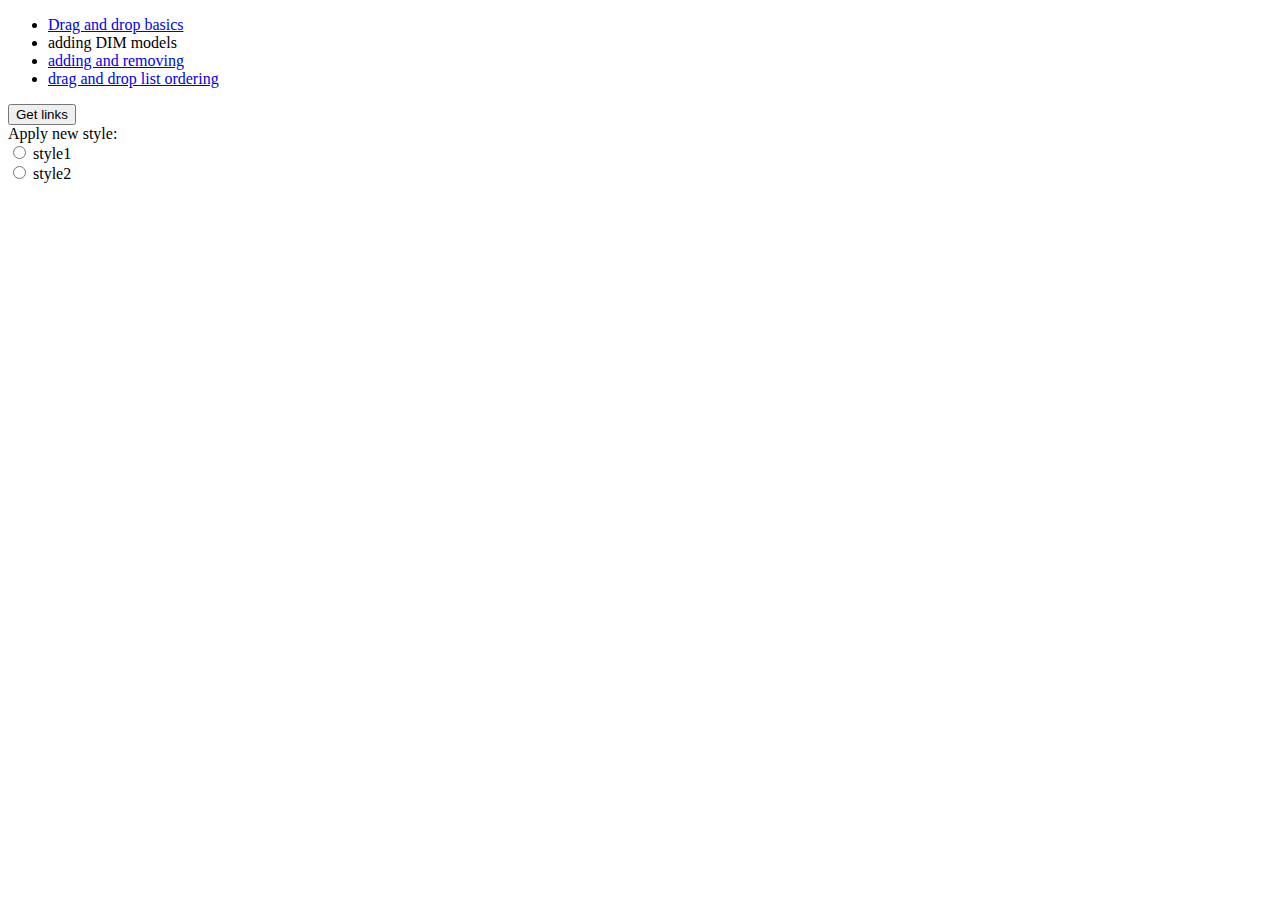
<file: index.html>
<!DOCTYPE html> 
<html lang="en"> 
<head> 
    <meta charset="UTF-8"> 
    <meta name="viewport" content="width=device-width, initial-scale=1.0"> 
    <title>Document</title> 
    <link rel="stylesheet" href="style.css"> 
</head> 
<body> 
    <ul> 
        <li><a href="js4_12.html">Drag and drop basics</a></li> 
        <li><a href="js4_13.html"></a>adding DIM models</li> 
        <li><a href="js4_14.html">adding and removing</a></li> 
        <li><a href="js4_15.html">drag and drop list ordering</a></li> 
    </ul> 
    <input type="button" value="Get links" onclick="getLinks()"> <br/>Apply new style: <br/> 
    <input type="radio" name="styler" onclick="changeStyle(1)"> style1 <br/> 
    <input type="radio" name="styler" onclick="changeStyle(2)"> style2 <br/> 
    <script> 
        function getLinks() { 
            var str = "" 
            var links = document.links 
            for(link of links) 
            str += link.innerText + "(" + link.href +")\n" 
            alert(str) 
        } 
 
        function changeStyle(num) { 
            var styleLink = document.getElementsByTagName("LINK")[0] 
            document.head.removeChild(styleLink) 
            styleLink = document.createElement("LINK") 
            styleLink.href = "style" +num+ ".css" 
            styleLink.rel = "stylesheet" 
            document.head.appendChild(styleLink) 
        } 
    </script> 
</body> 
</html>
</file>
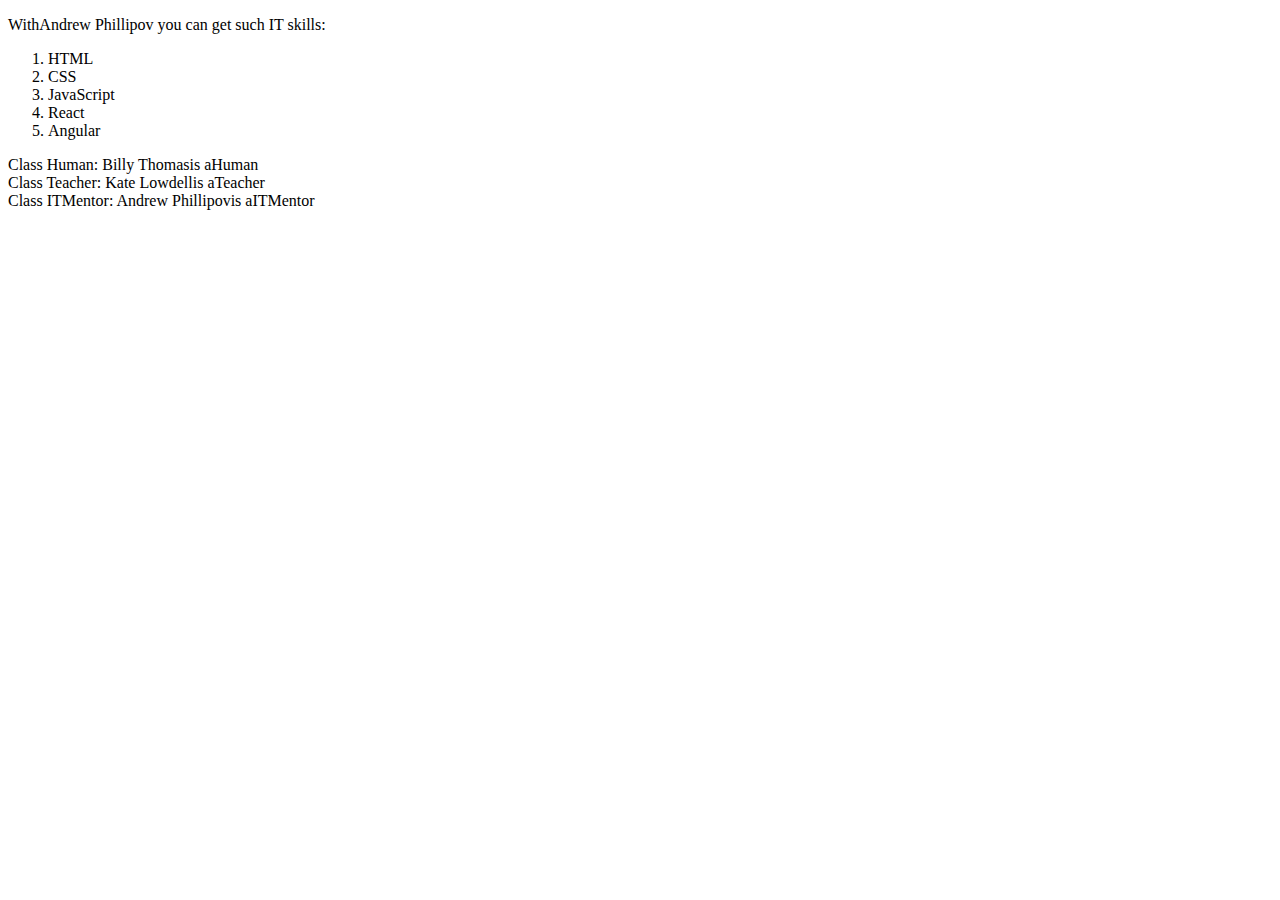
<file: zczczxczxc/index.html>
<!DOCTYPE html>
<html lang="en">
<head>
    <meta charset="UTF-8">
    <meta name="viewport" content="width=device-width, initial-scale=1.0">
    <title>Document</title>
</head>
<body>
   <script src="script2.js"></script>
</body>
</html>
</file>
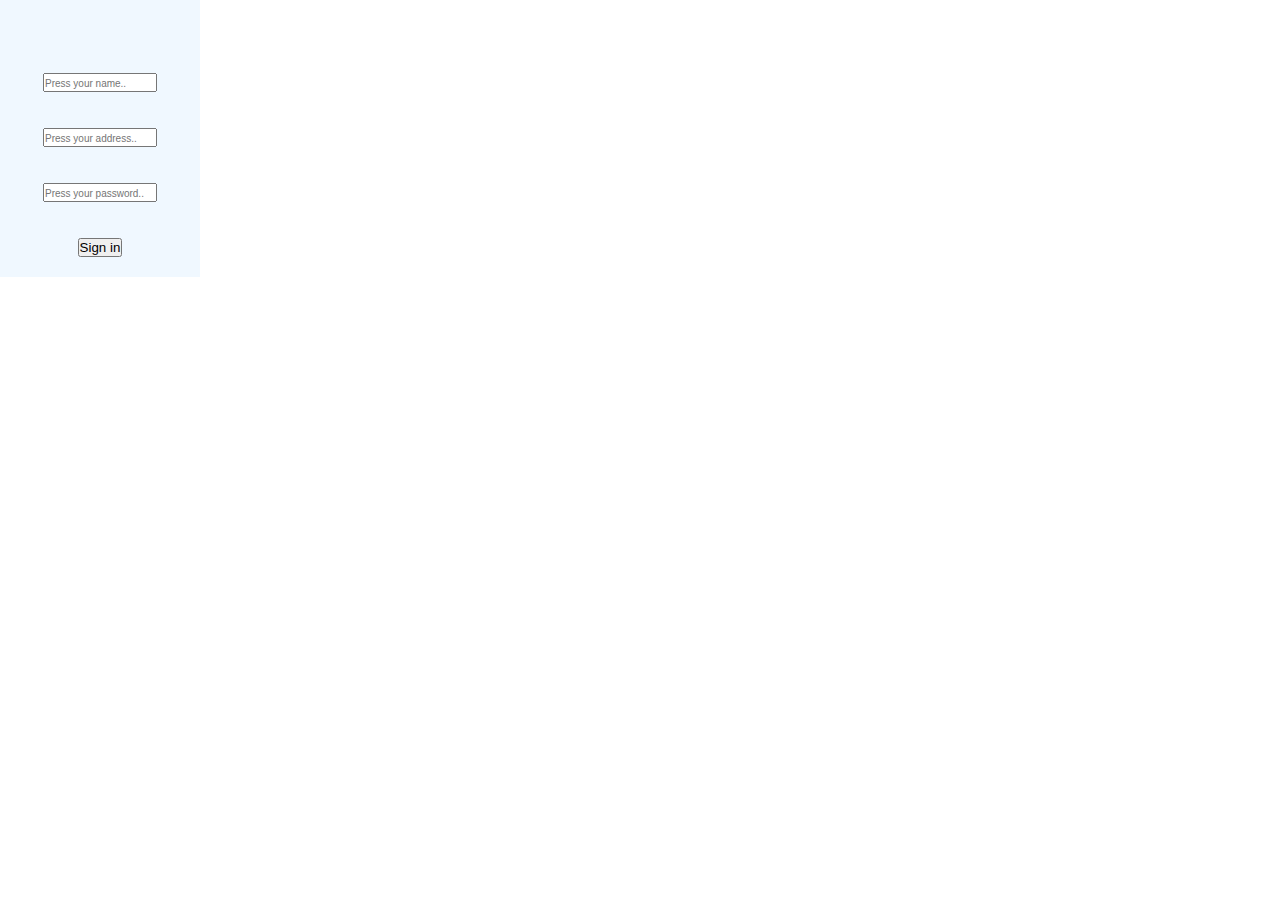
<file: Новая папка/index.html>
<!DOCTYPE html>
<html lang="en">
<head>
    <meta charset="UTF-8">
    <meta name="viewport" content="width=device-width, initial-scale=1.0">
    <link rel="stylesheet" href="style.css">
    <title>Sign in</title>
</head>
<div class="lg-1">
     <h1 class="hh1">Sign in</h1>
        <br>
        <label for="Username">Name:</label>
        <input type="text" placeholder="Press your name.." id="Username">
        <br>
        <label for="Useremail">Email:</label>
        <input type="email" id="Useremail" placeholder="Press your address..">
        <br>
        <label for="Userpassword">Password:</label>
        <input type="password" id="Userpassword" placeholder="Press your password..">
        <br>
        <br>
        <div class="bt-sg">
             <button type="submit">Sign in</button>
        </div>
    
    </div>
</div>
   
           
<!-- <script src="script2.js"></script>
<script src="script.js"></script> -->

</html>
</file>
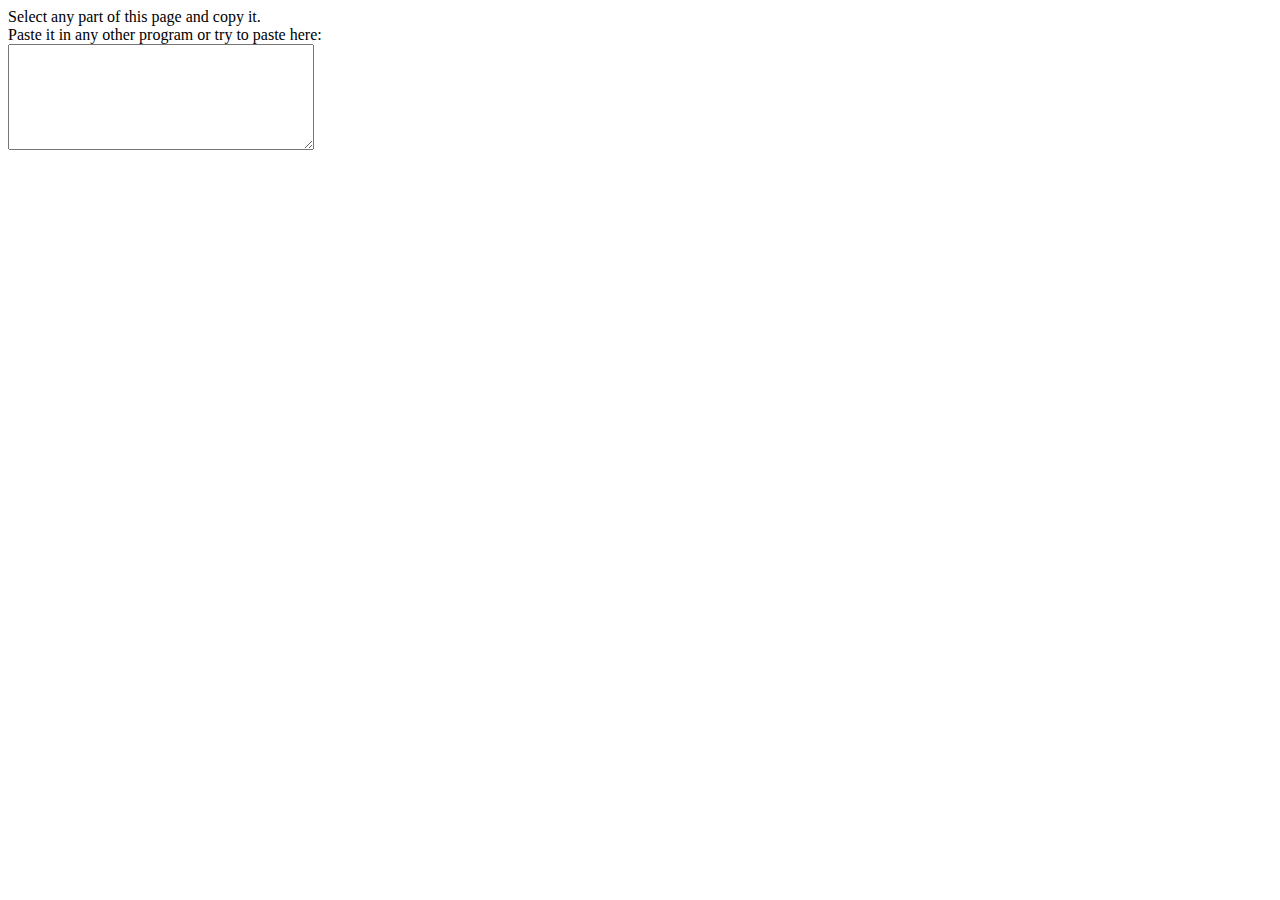
<file: DOM.html>
<!DOCTYPE html>
<html lang="en">
<head>
    <meta charset="UTF-8">
    <meta name="viewport" content="width=device-width, initial-scale=1.0">
    <title>Selection demo</title>

<!-- <body onkeypress="keyHandler(event)">
<h1>Text selection demo</h1>
<p>if you find some mistakes on pagge<br>
<i>selectt them and press ctrl-Enter</i></p>
<p id="out"></p>
<script>
    function keyHandler(e) {
    if(e.ctrlKey && (e.key=="Enter" ||
        e.code=="Enter")){
    var sel = document.getSelection();
    var msg = '';
    msg += 'Selection starts at'+
    sel.anchorOffset +
    'symbol of node <br>';
    msg += '<b>' + sel.anchorNode.data +
        '</b><br>';
        msg += 'Selection ends at' +
        sel.focusOffset +
        'symbol of node <br>';
        msg += 'selected string is: <b>' +
            sel.toString()+'</b>';
            out.innerHTML = msg;
        }
        }
</script>   
</body> -->
<!-- <body>
    <input type="checkbox"/>
    Mark <input type="checkbox"/>
    selection <input type="checkbox"/>
    ranges <input type="checkbox"/>
    by <input type="checkbox"/>
    checking <input type="checkbox"/>
    boxes <input type="checkbox"/>
    between <input type="checkbox"/>
    the <input type="checkbox"/>
    words <input type="checkbox"/>
    <br>
    <input type="button"
     value="Done"
     onclick="makeSelecetion()"/>
     <p id="out"></p>
     <script>
     function makeSelecetion() {
     var checkedBoxes =
     document.querySelectorAll(
     "[type='checkbox']:checked");
     if(checkedBoxes.length !=2) {
     out.innerHTML = 'You should check exactly 2 boxes: start and finish of selection';
     return;
     } 
     var range = document.createRange();
     range.setStartAfter(checkedBoxes[0]);
     range.setEndBefore(checkedBoxes[1]);
     var span = document.createElement('SPAN');
     span.style.backgroundColor = 'aqua';
     range.surroundContents(span);
     out.innerHTML = 'Selected text:<br>'+
     range.toString();

     }
     </script>
</body> -->
<style>
    #copyContainer {
        position: absolute;
        left: -1000px;
    }
    textarea {
        height: 100px;
        width: 300px;
    }
</style>
</head>
<body>
    Select any part of this page and copy it. <br>
    Paste it in any other program or try to paste here:
    <br>
    <textarea></textarea>
    <div id="copyContainer"></div>
    <script>
        document.addEventListener('copy',
            copyHandler);
            var storedRange = document.createRange();
            function copyHandler() {
                var sel = document.getSelection();
                storedRange.setStart(sel.anchorNode,sel.acnhorOffset);
                storedRange.setEnd(sel.focusNode,sel.focusOffset);
                var txt = sel.toString() +
                '(Copied from js4_20.html)';
                copyContainer.innerHTML = txt;
                sel.selectAllChildren(copyContainer);
                setTimeout(function(){
                    var sel = document.getSelection();
                    sel.removeAllRanges();
                    sell.addRange(storedRange)
                },100);
            }
    </script>
</body>
</html>
</file>
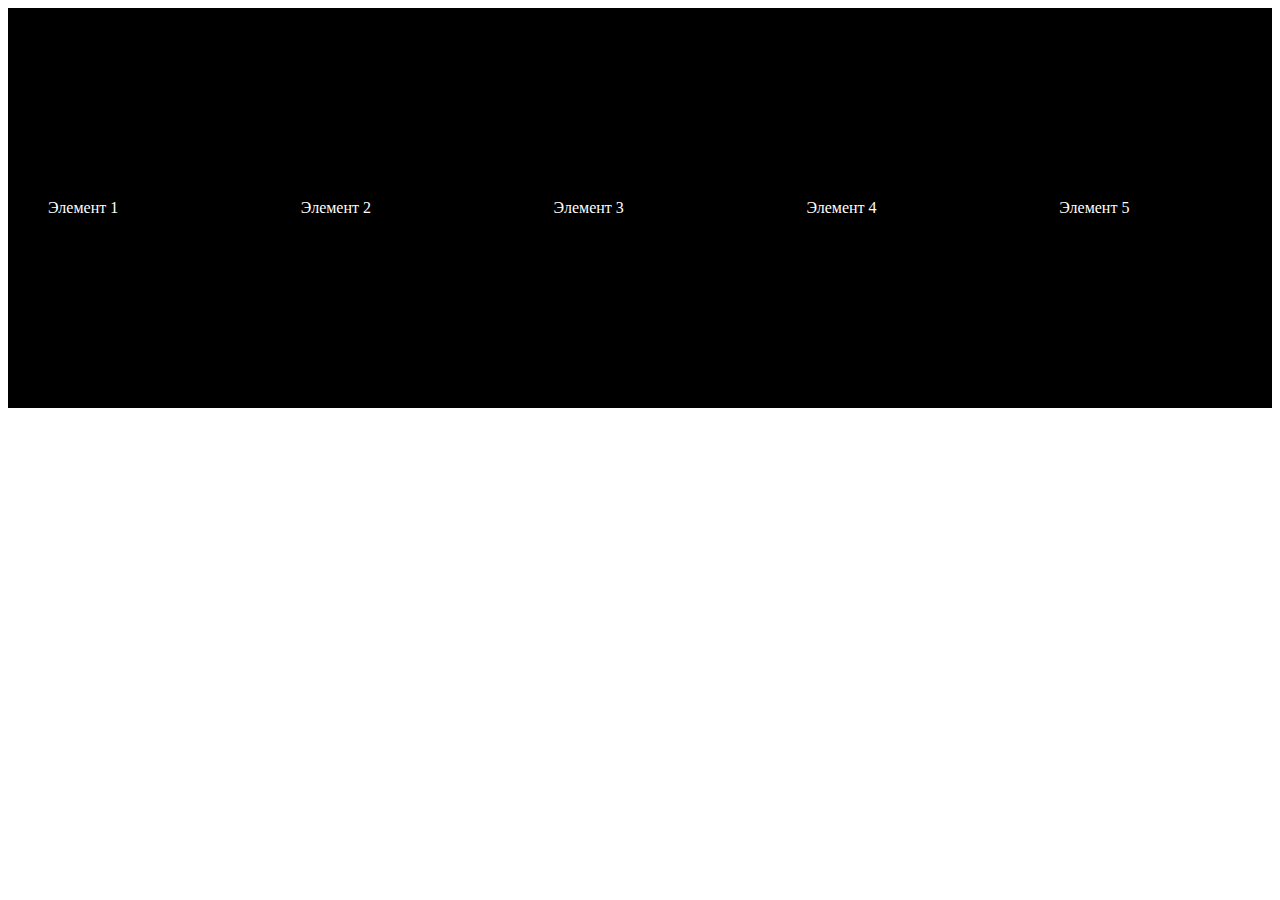
<file: flex.html>
<!DOCTYPE html>
<html lang="en">
<head>
    <meta charset="UTF-8">
    <meta name="viewport" content="width=device-width, initial-scale=1.0">
    <link rel="stylesheet" href="flex.css">
    <title>Document</title>
</head>
<body>
   <div class="container">
   <div class="item">Элемент 1</div>
   <div class="item">Элемент 2</div>
   <div class="item">Элемент 3</div>
   <div class="item">Элемент 4</div>
   <div class="item">Элемент 5</div>
   </div>
    
</body>
</html>
</file>
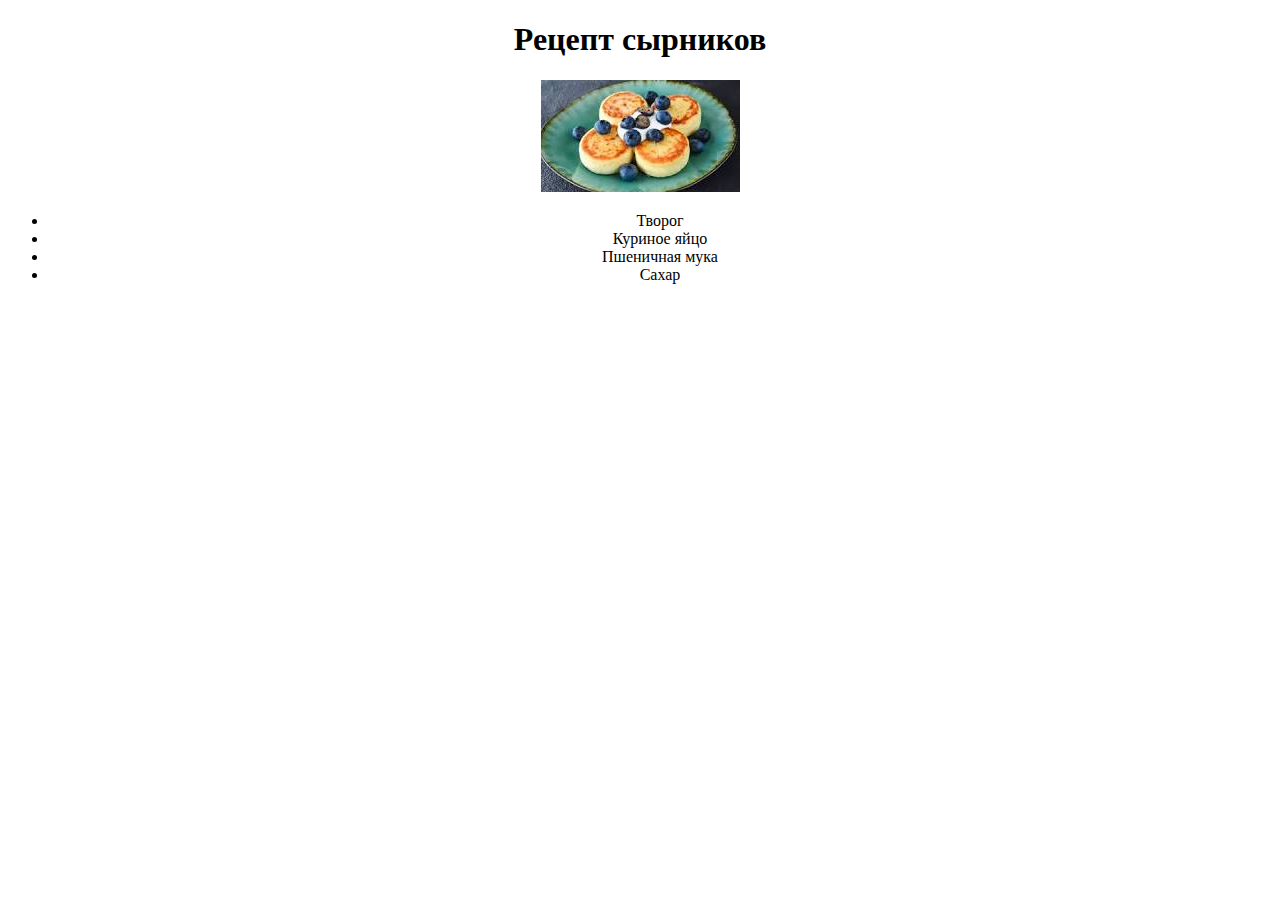
<file: h1.html>
<!DOCTYPE html>
<html lang="en">
<head>
    <meta charset="UTF-8">
    <meta name="viewport" content="width=device-width, initial-scale=1.0">
    <link rel="stylesheet" href="style.css">
    <title>Document</title>
</head>
<body>
    <center><h1>Рецепт сырников</h1>
    <img src="[data-uri]" alt="">
    <ul>
    <li class="ingridients">Творог</li>
    <li class="ingridients">Куриное яйцо</li>
    <li class="ingridients">Пшеничная мука</li>
    <li class="ingridients">Сахар</li>
    </ul>
    </center>
</body>
</html>
</file>
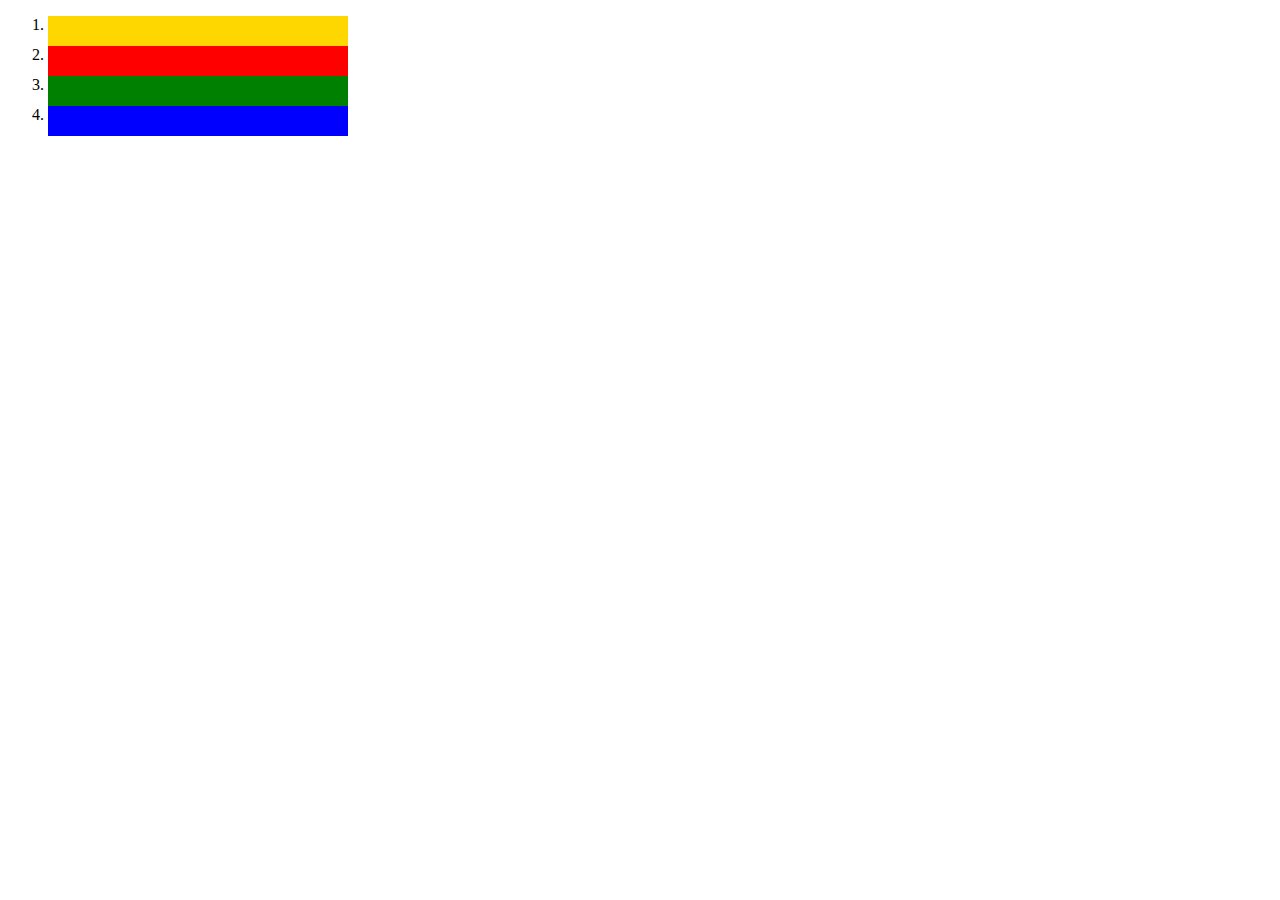
<file: js4_13.html>
<!doctype html> 
<html> 
<head> 
 <style> 
 body{ 
 position: relative; 
 } 
 .item, .phantom { 
 height: 30px; 
 width: 300px; 
 } 
 .phantom{ 
   position: absolute; 
   } 
   </style> 
  </head> 
  <body> 
   <ol id='list'> 
   <li class='item' style='background-color:gold'> 
   </li> 
   <li class='item' style='background-color:red'> 
   </li> 
   <li class='item' style='background-color:green'> 
   </li> 
   <li class='item' style='background-color:blue'> 
   </li> 
   </ol> 
   <script> 
   var draggedElement = false;  
   var phantomElement = false; 
   document.onmousedown = function(e){ 
   e.preventDefault(); 
   var clickedElement = document. 
   elementFromPoint(e.clientX, e.clientY); 
   if(clickedElement.className. 
   indexOf('item')>-1){ 
   clickedElement.style.opacity = '0.5'; 
   draggedElement = clickedElement; 
   } 
   } 
   document.onmousemove = function(e){ 
   if(draggedElement){ 
   if(!phantomElement){ 
   phantomElement = 
   document.createElement('div'); 
   phantomElement.style.backgroundColor = 
 draggedElement.style. 
 backgroundColor; 
 phantomElement.style.left = 
 e.pageX-draggedElement. 
 offsetWidth/2 + 'px'; 
 phantomElement.style.top = 
 e.pageY-draggedElement. 
 offsetHeight/2 + 'px'; 
 phantomElement.className = 
 "phantom"; 
 document.body.appendChild( 
 phantomElement); 
 } 
 else 
 { 
 phantomElement.style.left = 
 e.pageX-phantomElement. 
 offsetWidth/2 + 'px'; 
 phantomElement.style.top = 
 e.pageY-phantomElement. 
 offsetHeight/2 + 'px'; 
 phantomElement.style.zIndex = '-1'; 
 var lowerElement = document. 
 elementFromPoint(e.clientX, 
 e.clientY); 
 phantomElement.style.zIndex = '1'; 
 
 if(lowerElement != null 
 && lowerElement != draggedElement 
 && lowerElement.className. 
 indexOf('item')>-1){ 
 if(lowerElement == 
 window.list.lastChild && 
 e.pageY > (lowerElement.offsetTop+ 
 lowerElement.offsetHeight/2)){ 
 window.list. 
 removeChild(draggedElement); 
 window.list. 
 appendChild(draggedElement); 
 } 
 else 
 { 
 if(e.pageY > 
 (lowerElement.offsetTop + 
 lowerElement.offsetHeight/2)){ 
 if(lowerElement. 
 previousSibling == 
 draggedElement){ 
 window.list. 
 removeChild( 
 draggedElement); 
 window.list.insertBefore( 
 draggedElement, 
 lowerElement. 
 nextSibling); 
 } 
 } 
 else 
 { 
 window.list.removeChild( 
 draggedElement); 
 window.list.insertBefore( 
 draggedElement, 
 lowerElement); 
 } 
 } 
 } 
 } 
 } 
 } 
 document.onmouseup = function(e){ 
 if(draggedElement){ 
 draggedElement.style.opacity = '1'; 
 draggedElement = false; 
 } 
 if(phantomElement){ 
 document.body.removeChild(phantomElement); 
 phantomElement = false; 
 } 
 } 
 </script> 
</body> 
</html>
</file>
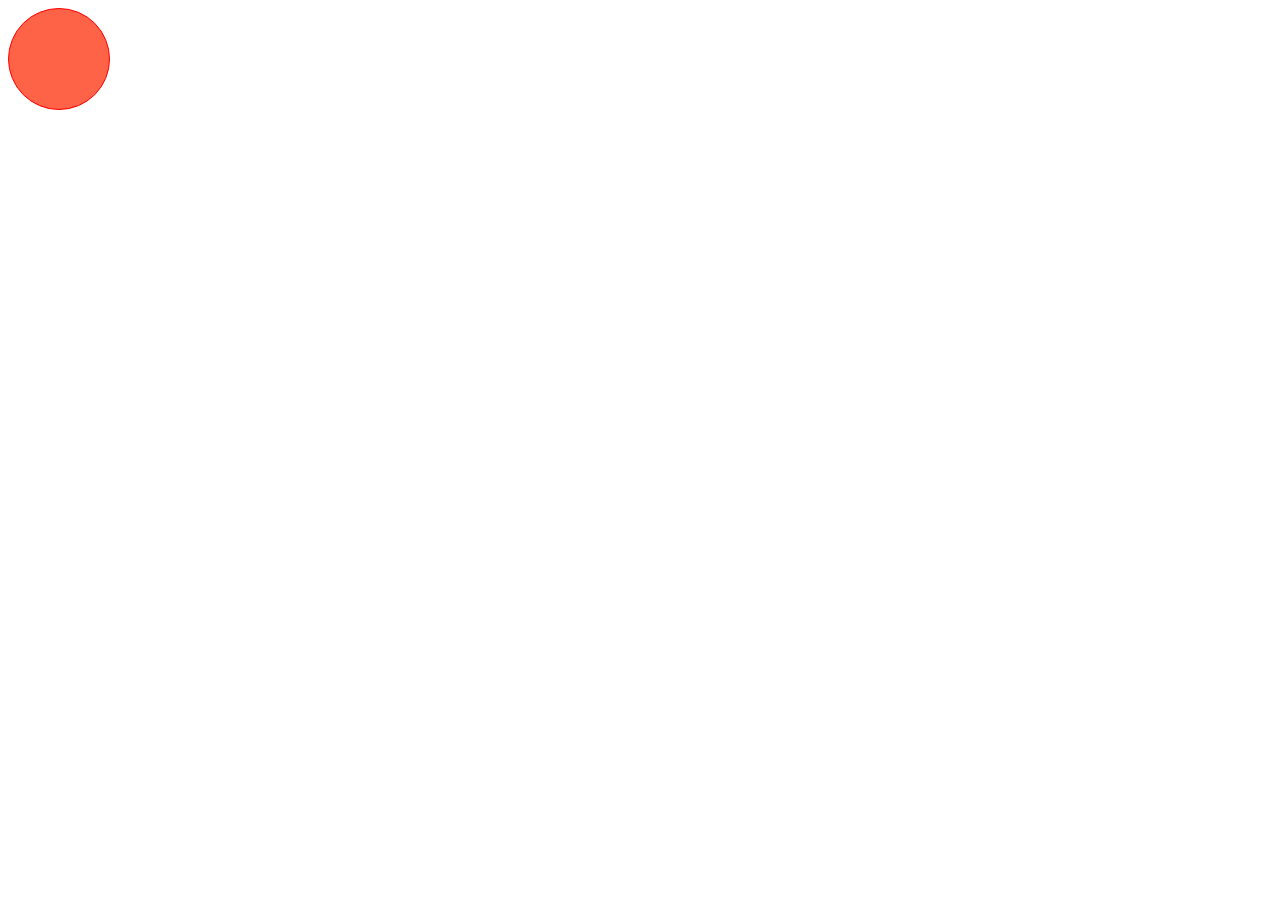
<file: js4_14.html>
<!doctype html> 
<html> 
<head> 
 <meta charset="utf-8" /> 
 <title>Drag-and-Drop</title> 
 <style> 
 body{ 
 position: relative; 
 } 
 #div1 { 
 background-color: tomato; 
 border: 1px solid red; 
 border-radius: 50%; 
 height: 100px; 
 width: 100px; 
 position: absolute; 
 } 
 </style> 
</head> 
<body> 
 <div id="div1"></div> 
 <script> 
 var isDrag = false; 
 div1.addEventListener("mousedown", 
 function(){ isDrag = true }) 
 document.addEventListener("mouseup", 
 function(){ isDrag = false }) 
 document.addEventListener("mousemove", 
 function(e){ if(isDrag){ 
 div1.style.left = e.pageX + "px"; 
 div1.style.top = e.pageY + "px"; 
   
 } 
 }) 
 </script> 
</body> 
</html>
</file>
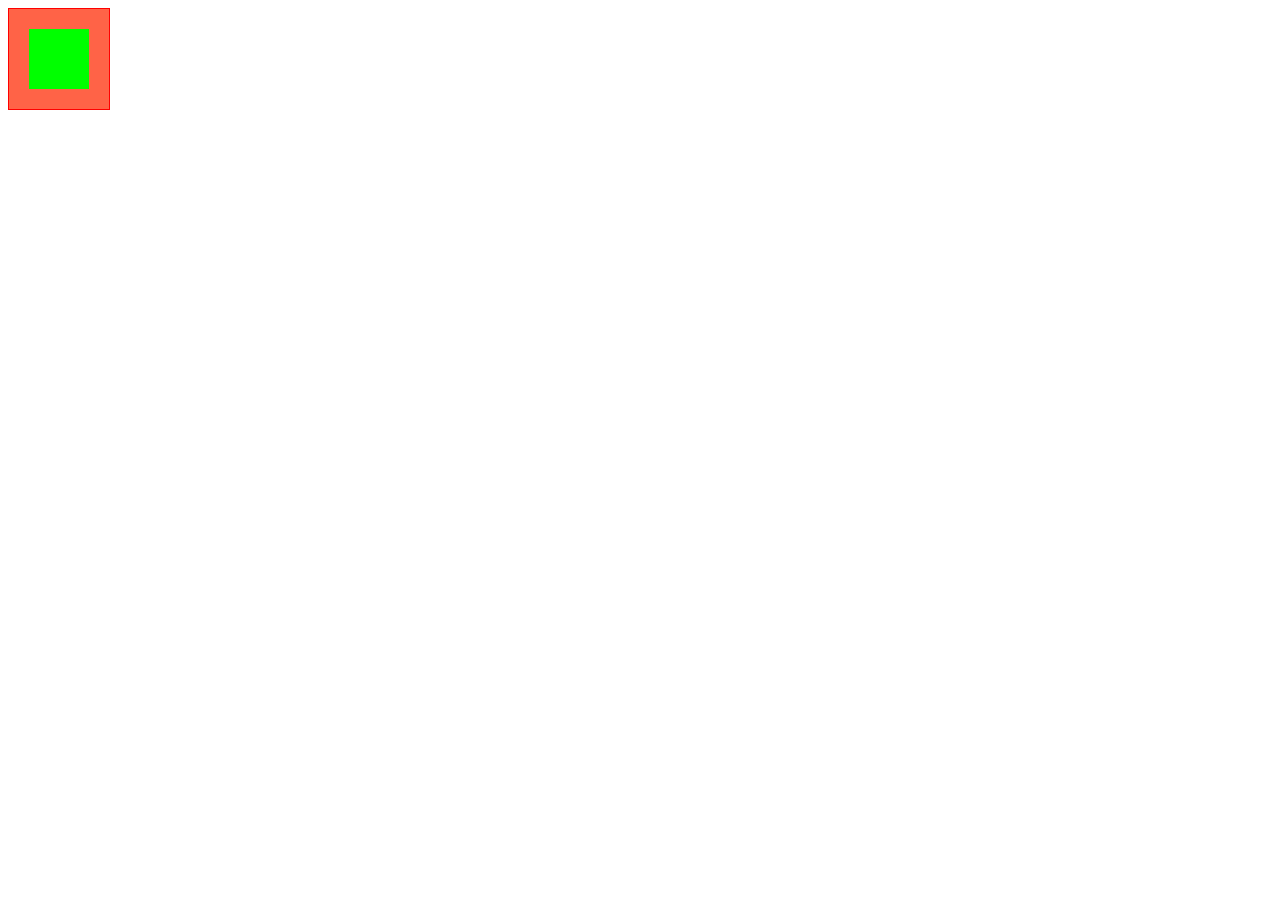
<file: js4_15.html>
<!doctype html> 
<html> 
<head> 
 <meta charset="utf-8" /> 
 <title>Events propagation</title> 
 <style> 
 #div1 { 
 background-color:tomato; 
 border:1px solid red; 
 height:100px; 
 width:100px; 
 } 
 #div2 { 
 background-color:lime; 
 height:60px; 
 width:60px; 
 margin:20px; 
 } 
 </style> 
</head> 
<body> 
 <div id="div1"><div id="div2"></div></div> 
 <script> 
  div1.addEventListener("click",function(){ 
 console.log('Click on div1') }) 
// div1.addEventListener("click",function(e){ 
//console.log('Click on div1'); e.stopPropagation()})  
div2.addEventListener("click",function(){ 
console.log('Click on div2'); }) 
document.addEventListener("click",function(){ 
console.log('Click on document') }) 
</script> 
</body> 
</html>
</file>
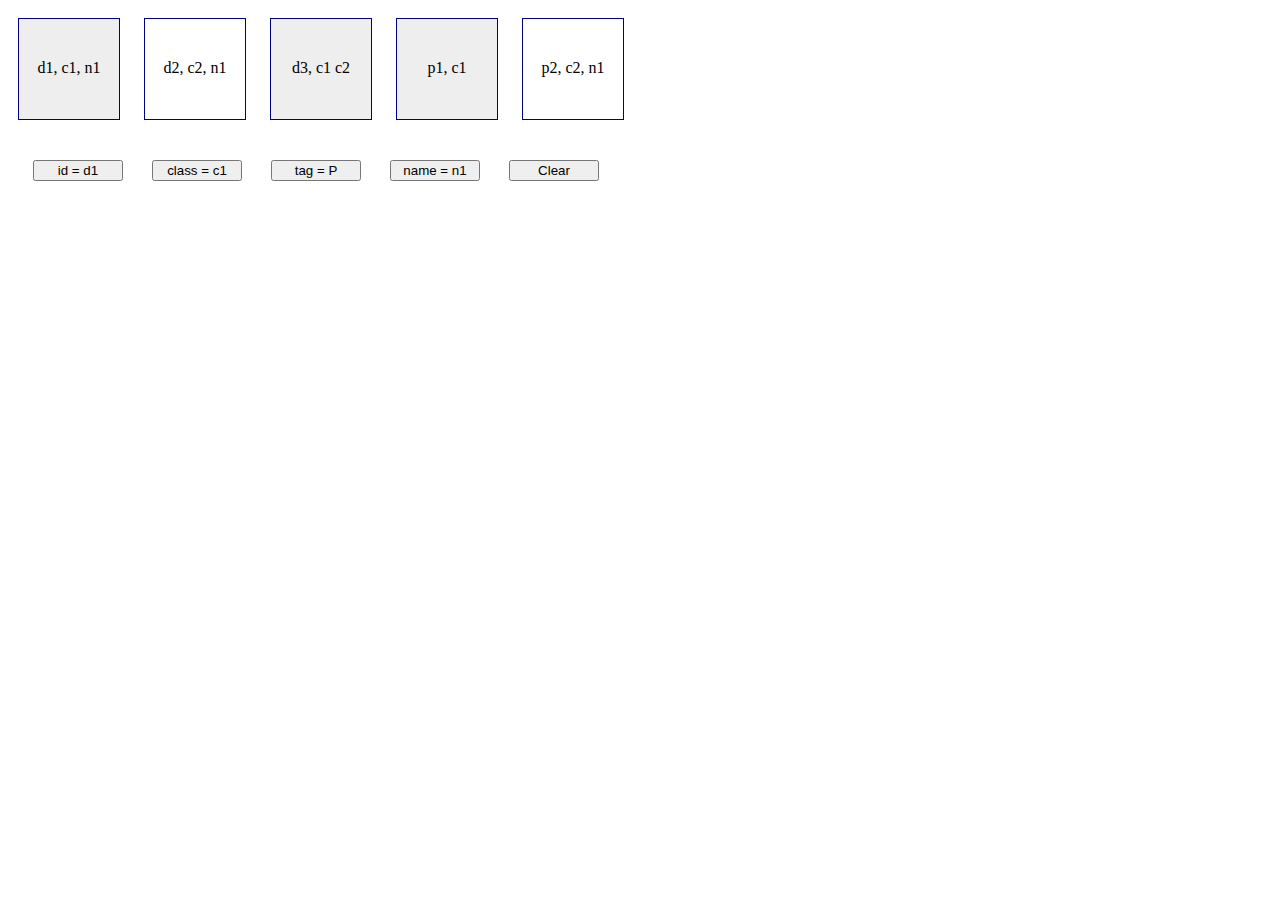
<file: htmm3/DOM.html>
<!-- <!-- <!DOCTYPE html>
<html lang="en">
<head>
    <meta charset="UTF-8">
    <meta name="viewport" content="width=device-width, initial-scale=1.0">
    <title>Document</title>
    <style>
        body {
            position: relative;
            height: 2000px;
            margin: 0;
        }
        div {
            background: navy;
            height: 255px;
            width: 255px;
        }
    </style>
</head>

<body onclick="moveStranger(event)">
    <div id="colorBlock"></div>
    <script>
        //  function moveStranger(e){
        //      stranger.style.left=e.pageX+"px";
        //      stranger.style.top =e.pageY+"px";
        //  }
        // colorBlock.addEventListener("click", function(){
        //     colorBlock.style.backgroundColor = "rgb(" +
        //     Math.round(255*Math.random()) +
        //     "," +
        //     Math.round(255*Math.random()) +
        //     "," +
        //     Math.round(255*Math.random()) +
        //     ")";
        // })
        colorBlock.addEventListener("mousemove", function(e){
            colorBlock.style.backgroundColor = "rgb(127," +
            e.pageX +
            "," +
            e.pageY +
            ")"; 
        })
    </script>
</body>
</html>
 -->



<!-- <!DOCTYPE html>
<html lang="en">
<head>
    <meta charset="UTF-8">
    <meta name="viewport" content="width=device-width, initial-scale=1.0">
    <title>Document</title>

<style>
    img {
        height: auto;
        width: 200px;
    }
</style>
</head>
<body onload="alert('body loaded')">
    <img src="https://i.pinimg.com/736x/e8/8f/30/e88f3028afe762960b7a2c11837b34d1.jpg" alt="/">
    <script>
        document.addEventListener("DOMcontentLoaded", 
            function() {
                alert("DOM loaded")
            }
        )

    </script>

</body>
</html> --> 

<!-- <!DOCTYPE html>
<html lang="en">
<head>
    <meta charset="UTF-8">
    <meta name="viewport" content="width=device-width, initial-scale=1.0">
    <title>Document</title>
</head>
<body>
   <ul id="list">
    <li>Item 1</li>
    <li>Item 2</li>
    <li>Item 3</li>
    <li>Item 4</li>
   </ul>
   <button onclick="addItem()">Add item</button>
   <button onclick="insertItem()">Insert item</button>
   <button onclick="removeItem()">Remove second item</button>

<script>
    function addItem(){
        var newItem = document.createElement('li');
        newItem.innerText = 'New item';
        list.appendChild(newItem);
    }
    function insertItem(){
        var firstItem = list.childNodes[0];
        var newItem = document.createElement('li');
        newItem.innerText = 'New item';
        list.insertBefore(newItem, firstItem);
    }
    function removeItem(){
        var n = 0;
        var element2 = false;
        for(var element of list.childNodes){
            if(element.tagName == 'LI') n++;
            if(n==2) {
                element2 = element;
                break;
            }
            }
            if(element2) list.removeChild(element2);
    }
</script>
</body>

</html> -->

<!-- <!doctype html> 
<html> 
<head> 
 <style> 
 body{ 
 position: relative; 
 } 
 .item, .phantom { 
 height: 30px; 
 width: 300px; 
 } 
 .phantom{ 
   position: absolute; 
   } 
   </style> 
  </head> 
  <body> 
   <ol id='list'> 
   <li class='item' style='background-color:gold'> 
   </li> 
   <li class='item' style='background-color:red'> 
   </li> 
   <li class='item' style='background-color:green'> 
   </li> 
   <li class='item' style='background-color:blue'> 
   </li> 
   </ol> 
   <script> 
   var draggedElement = false;  
   var phantomElement = false; 
   document.onmousedown = function(e){ 
   e.preventDefault(); 
   var clickedElement = document. 
   elementFromPoint(e.clientX, e.clientY); 
   if(clickedElement.className. 
   indexOf('item')>-1){ 
   clickedElement.style.opacity = '0.5'; 
   draggedElement = clickedElement; 
   } 
   } 
   document.onmousemove = function(e){ 
   if(draggedElement){ 
   if(!phantomElement){ 
   phantomElement = 
   document.createElement('div'); 
   phantomElement.style.backgroundColor = 
 draggedElement.style. 
 backgroundColor; 
 phantomElement.style.left = 
 e.pageX-draggedElement. 
 offsetWidth/2 + 'px'; 
 phantomElement.style.top = 
 e.pageY-draggedElement. 
 offsetHeight/2 + 'px'; 
 phantomElement.className = 
 "phantom"; 
 document.body.appendChild( 
 phantomElement); 
 } 
 else 
 { 
 phantomElement.style.left = 
 e.pageX-phantomElement. 
 offsetWidth/2 + 'px'; 
 phantomElement.style.top = 
 e.pageY-phantomElement. 
 offsetHeight/2 + 'px'; 
 phantomElement.style.zIndex = '-1'; 
 var lowerElement = document. 
 elementFromPoint(e.clientX, 
 e.clientY); 
 phantomElement.style.zIndex = '1'; 
 
 if(lowerElement != null 
 && lowerElement != draggedElement 
 && lowerElement.className. 
 indexOf('item')>-1){ 
 if(lowerElement == 
 window.list.lastChild && 
 e.pageY > (lowerElement.offsetTop+ 
 lowerElement.offsetHeight/2)){ 
 window.list. 
 removeChild(draggedElement); 
 window.list. 
 appendChild(draggedElement); 
 } 
 else 
 { 
 if(e.pageY > 
 (lowerElement.offsetTop + 
 lowerElement.offsetHeight/2)){ 
 if(lowerElement. 
 previousSibling == 
 draggedElement){ 
 window.list. 
 removeChild( 
 draggedElement); 
 window.list.insertBefore( 
 draggedElement, 
 lowerElement. 
 nextSibling); 
 } 
 } 
 else 
 { 
 window.list.removeChild( 
 draggedElement); 
 window.list.insertBefore( 
 draggedElement, 
 lowerElement); 
 } 
 } 
 } 
 } 
 } 
 } 
 document.onmouseup = function(e){ 
 if(draggedElement){ 
 draggedElement.style.opacity = '1'; 
 draggedElement = false; 
 } 
 if(phantomElement){ 
 document.body.removeChild(phantomElement); 
 phantomElement = false; 
 } 
 } 
 </script> 
</body> 
</html> -->

<!-- <!DOCTYPE html>
<html lang="en">
<head>
    <meta charset="UTF-8">
    <meta name="viewport" content="width=device-width, initial-scale=1.0">
    <title>Document</title>
    <style>
        div,p {
            border: 1px solid navy;
            display: inline-block;
            height: 60px;
            margin: 10px;
            padding-top: 40px;
            text-align: center;+
            width: 100px;
        }
        .c1 {
            background: #eee;
        }
        button {
            margin-left: 25px;
            margin-top: 30px;
            width: 90px;
        }
    </style>
</head>

<body>
    <div id="d1" class="c1" name="n1">d1, c1, n1</div>
    <div id="d2" class="c2" name="n1">d2, c2, n1</div>
    <div id="d3" class="c1 c2">d3, c1, c2</div>
    <p id="p1" class="c1">p1, c1</p>
    <p id="p2" class="c2" name="n1">p2, c2, n1</p>
<script>
    function selD1() {
        var elem = document.getElementById('d1');
        elem.style.backgroundColor = '#cfc';
        }
        function selC1() {
            var elems =
            document.getElementsByClassName('c1');
            for(elem of elems)
            elem.style.backgroundColor = '#fcc';
        }
        function selP() {
            var elems =
            document.getElementsByClassName('p');
            for(elem of elems)
            elem.style.backgroundColor = '#ccf';
        }
        function selN1() {
            var elems =
            document.getElementsByClassName('n1');
            for(elem of elems)
            elem.style.backgroundColor = '#bef';
        }
        function clr() {
            var elems =
            document.querySelectorAll('div,p');
            for(elem of elems)
            elem.style.backgroundColor = '#eee';
        }
</script>
</body>
</html> -->

<!doctype html> 
<html> 
<head> 
 <style> 
 div, p { 
 border: 1px solid navy; 
 display: inline-block; 
 height: 60px; 
 margin: 10px; 
 padding-top: 40px; 
 text-align: center; 
 width: 100px; 
 } 
 .c1 { 
 background: #eee; 
 } 
 button { 
 margin-left: 25px; 
 margin-top: 30px; 
 width: 90px; 
 } 
 </style> 
</head> 
<body> 
 <div id="d1" class="c1" name="n1">d1, c1, n1</div> 
 <div id="d2" class="c2" name="n1">d2, c2, n1</div> 
 <div id="d3" class="c1 c2">d3, c1 c2</div> 
 <p id="p1" class="c1">p1, c1</p> 
 <p id="p2" class="c2" name="n1">p2, c2, n1</p> 
 <br> 
 <button onclick="selD1()">id = d1</button> 
 <button onclick="selC1()">class = c1</button> 
 <button onclick="selP()">tag = P</button> 
 <button onclick="selN1()">name = n1</button> 
 <button onclick="clr()">Clear</button> 
 <script> 
 function selD1() { 
 var elem = document.getElementById("d1"); 
 elem.style.backgroundColor = "#cfc"; 
 } 
 function selC1() { 
 var elems = 
 document.getElementsByClassName("c1"); 
 for(elem of elems) 
 elem.style.backgroundColor = "#fcc"; 
 } 
 function selP() { 
 var elems = 
 document.getElementsByTagName("p"); 
 for(elem of elems) 
 elem.style.backgroundColor = "#ccf"; 
 } 
 function selN1() { 
 var elems = 
 document.getElementsByName("n1"); 
 for(elem of elems) 
 elem.style.backgroundColor = "#bef"; 
 } 
 function clr() { 
 var elems = 
 document.querySelectorAll("div,p"); 
 for(elem of elems) 
 elem.style.backgroundColor = "#eee"; 
 } 
 </script> 
</body> 
</html>
</file>
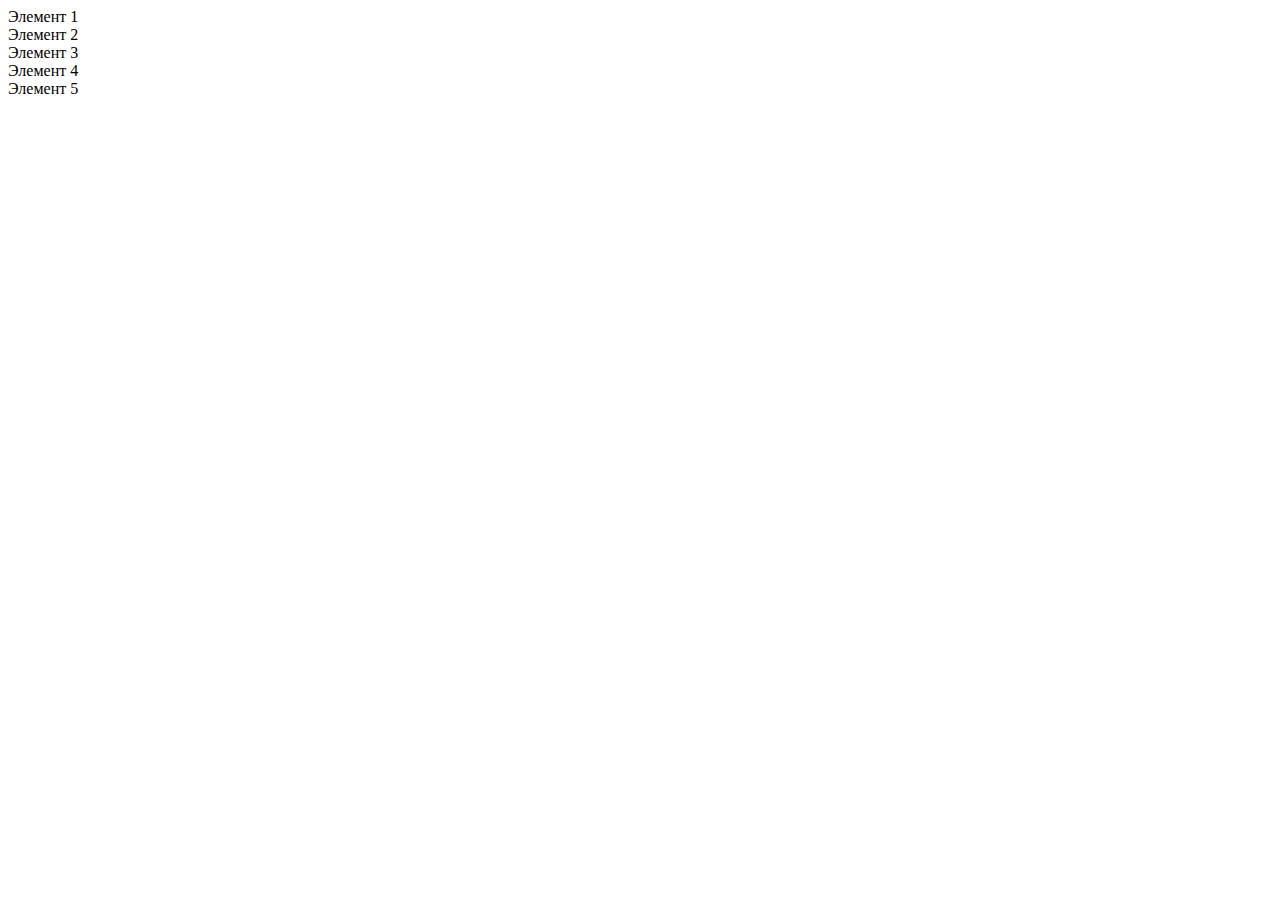
<file: zczczxczxc/flex.html>
<!DOCTYPE html>
<html lang="en">
<head>
    <meta charset="UTF-8">
    <meta name="viewport" content="width=device-width, initial-scale=1.0">
    <title>Document</title>
</head>
<body>
   <div class="container">
   <div class="item">Элемент 1</div>
   <div class="item">Элемент 2</div>
   <div class="item">Элемент 3</div>
   <div class="item">Элемент 4</div>
   <div class="item">Элемент 5</div>
   </div>
   <script src="nfile.js"></script>
</body>
</html>
</file>
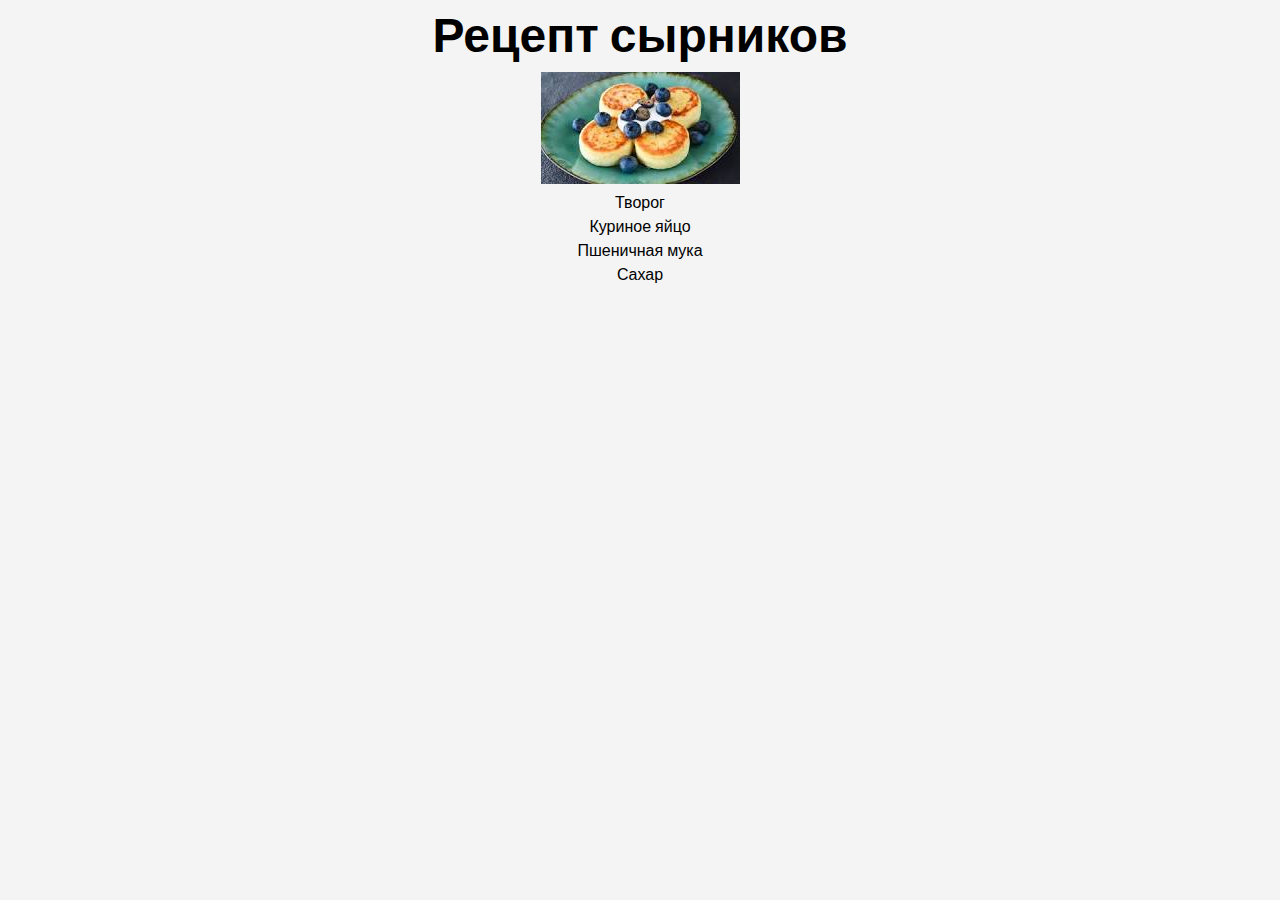
<file: zczczxczxc/h1.html>
<!DOCTYPE html>
<html lang="en">
<head>
    <meta charset="UTF-8">
    <meta name="viewport" content="width=device-width, initial-scale=1.0">
    <link rel="stylesheet" href="style.css">
    <title>Document</title>
</head>
<body>
    <center><h1>Рецепт сырников</h1>
    <img src="[data-uri]" alt="">
    <ul>
    <li class="ingridients">Творог</li>
    <li class="ingridients">Куриное яйцо</li>
    <li class="ingridients">Пшеничная мука</li>
    <li class="ingridients">Сахар</li>
    </ul>
    </center>
    <script src="nfile.js"></script>
</body>
</html>
</file>
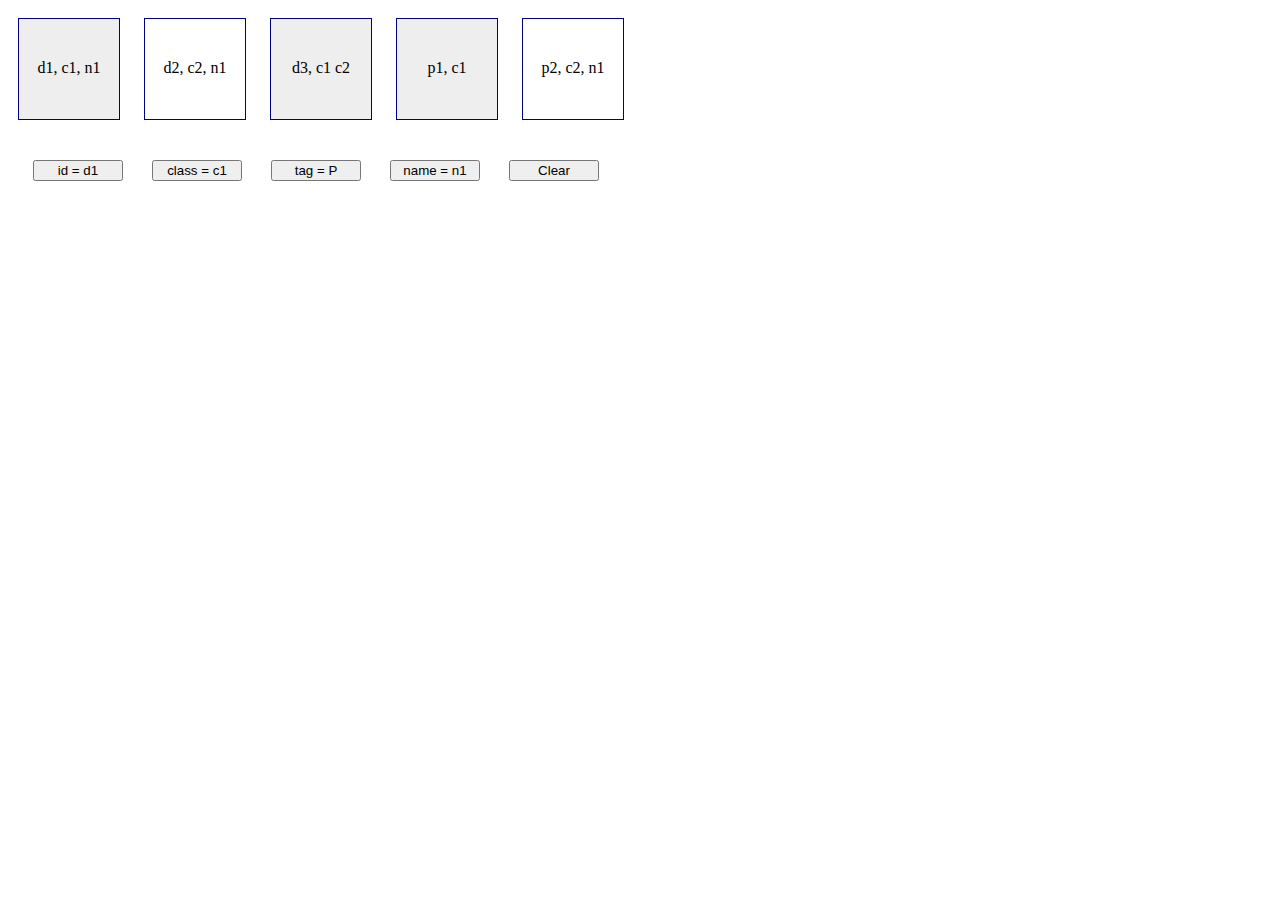
<file: Новая папка (2)/js4_12.html>
<!doctype html> 
<html> 
<head> 
 <style> 
 div, p { 
 border: 1px solid navy; 
 display: inline-block; 
 height: 60px; 
 margin: 10px; 
 padding-top: 40px; 
 text-align: center; 
 width: 100px; 
 } 
 .c1 { 
 background: #eee; 
 } 
 button { 
 margin-left: 25px; 
 margin-top: 30px; 
 width: 90px; 
 } 
 </style> 
</head> 
<body> 
 <div id="d1" class="c1" name="n1">d1, c1, n1</div> 
 <div id="d2" class="c2" name="n1">d2, c2, n1</div> 
 <div id="d3" class="c1 c2">d3, c1 c2</div> 
 <p id="p1" class="c1">p1, c1</p> 
 <p id="p2" class="c2" name="n1">p2, c2, n1</p> 
 <br> 
 <button onclick="selD1()">id = d1</button> 
 <button onclick="selC1()">class = c1</button> 
 <button onclick="selP()">tag = P</button> 
 <button onclick="selN1()">name = n1</button> 
 <button onclick="clr()">Clear</button> 
 <script> 
 function selD1() { 
 var elem = document.getElementById("d1"); 
 elem.style.backgroundColor = "#cfc"; 
 } 
 function selC1() { 
 var elems = 
 document.getElementsByClassName("c1"); 
 for(elem of elems) 
 elem.style.backgroundColor = "#fcc"; 
 } 
 function selP() { 
 var elems = 
 document.getElementsByTagName("p"); 
 for(elem of elems) 
 elem.style.backgroundColor = "#ccf"; 
 } 
 function selN1() { 
 var elems = 
 document.getElementsByName("n1"); 
 for(elem of elems) 
 elem.style.backgroundColor = "#bef"; 
 } 
 function clr() { 
 var elems = 
 document.querySelectorAll("div,p"); 
 for(elem of elems) 
 elem.style.backgroundColor = "#eee"; 
 } 
 </script> 
</body> 
</html>
</file>
<file: style.css>
ul { 
    list-style-type: disc; 
}
</file>
<file: Новая папка/style.css>
*{
    margin: 0;
    padding: 0;
}

body {
    /* background-image: url(galaxy-nature-aesthetic-background-starry-sky-mountain-remixed-media_327072-31757.avif);
    background-size: cover;
    background-repeat: no-repeat; */
}
.lg-1 {
    display: flex;
    flex-direction: column;
    justify-content: center;
    align-items: center;
    color: aliceblue;
    background-color: aliceblue;
    width: 200px;
    height: 200xp;
    padding-bottom: 20px;
}
.lg-1 input {
   width: 110px;
}
.lg-1 ::placeholder {
    font-size: 10px;
}
</file>
<file: flex.css>
.container {
    display: flex;
    flex-direction: row;
    justify-content: space-between;
    align-items: center;
    flex-wrap: wrap;
    height: 400px;
    background-color: black;
    color: white;
}

.item {
    flex: 1 1 150px;
    margin: 20px;
    padding: 20px;


}
</file>
<file: zczczxczxc/style.css>
@import url("https://fonts.googleapis.com/css2?family=Poppins:wght@100;200;300;400;500;600;700;800&display=swap");

:root {
  --header-bg-color: #1f4a40;
  --color-for-btn: #1f4a40;
  --color-for-nav: #fff;
  
}
* {
  margin: 0;
  padding: 0;
  box-sizing: border-box;
  font-family: "Poppins", sans-serif;
}

body {
  position: relative;
  font-size: 16px;
  line-height: 1.5;
  background-color: #f4f4f4;
}

h1 {
  font-size: 3rem;
  font-weight: 600;
}

h2 {
  font-size: 2rem;
  font-weight: 600;
  line-height: 1.3;
}

h3 {
  font-size: 1.5rem;
  padding-bottom: 1rem;
  font-weight: 500;
}

.sec-space {
  padding: 4rem 0;
}

.obj-width {
  max-width: 1200px;
  margin: auto;
}

header {
  background-color: var(--header-bg-color);
  position:fixed;
  top: 0;
  right: 0;
  width: 100%;
  z-index: 999;
}
#navigation-bar {
  display: flex;
  justify-content: space-between;
  align-items: center;
  height: 80px;
}
#navigation-bar.logo {
  width: 120px;
}

#nav-menu {
  display: flex;
  justify-content: flex-end;
  align-items: center;
  list-style: none;
}

#nav-menu li a {
  color: var(--color-for-nav);
  text-decoration: none;
  margin-left: 40px;
  font-size: 1.1rem;
  font-weight: 500;
  transition: 1.5s ease-in-out;
}

#nav-menu li a:hover {
  text-decoration: underline;
}

#nav-btn {
  color: var(--color-for-btn);
  background-color: var(--color-for-nav);
  border: none;
  cursor: pointer;
  padding: 9px 30px;
  border-radius: 20px;
  box-shadow: none;
  font-size: 1.2rem;
  font-weight: 500;
}

#hamburger_menu {
  display: none;

}
</file>
